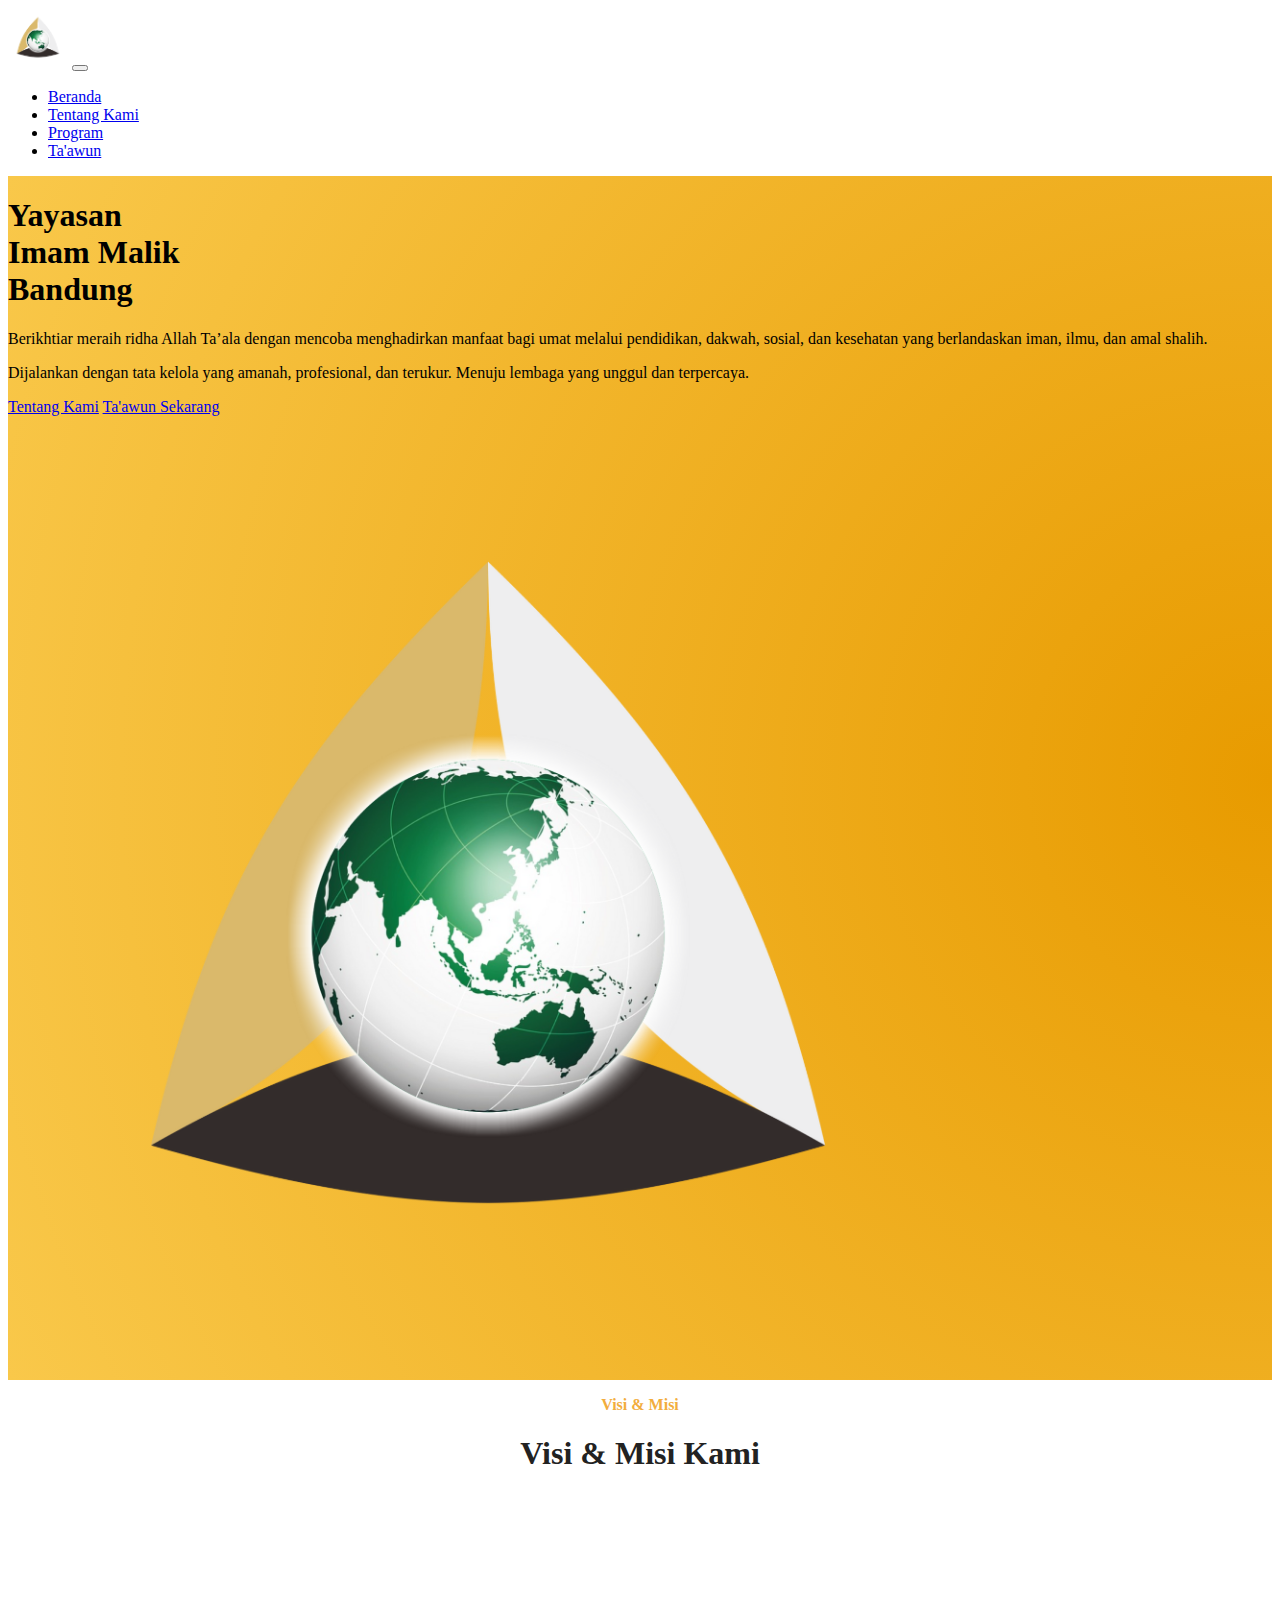
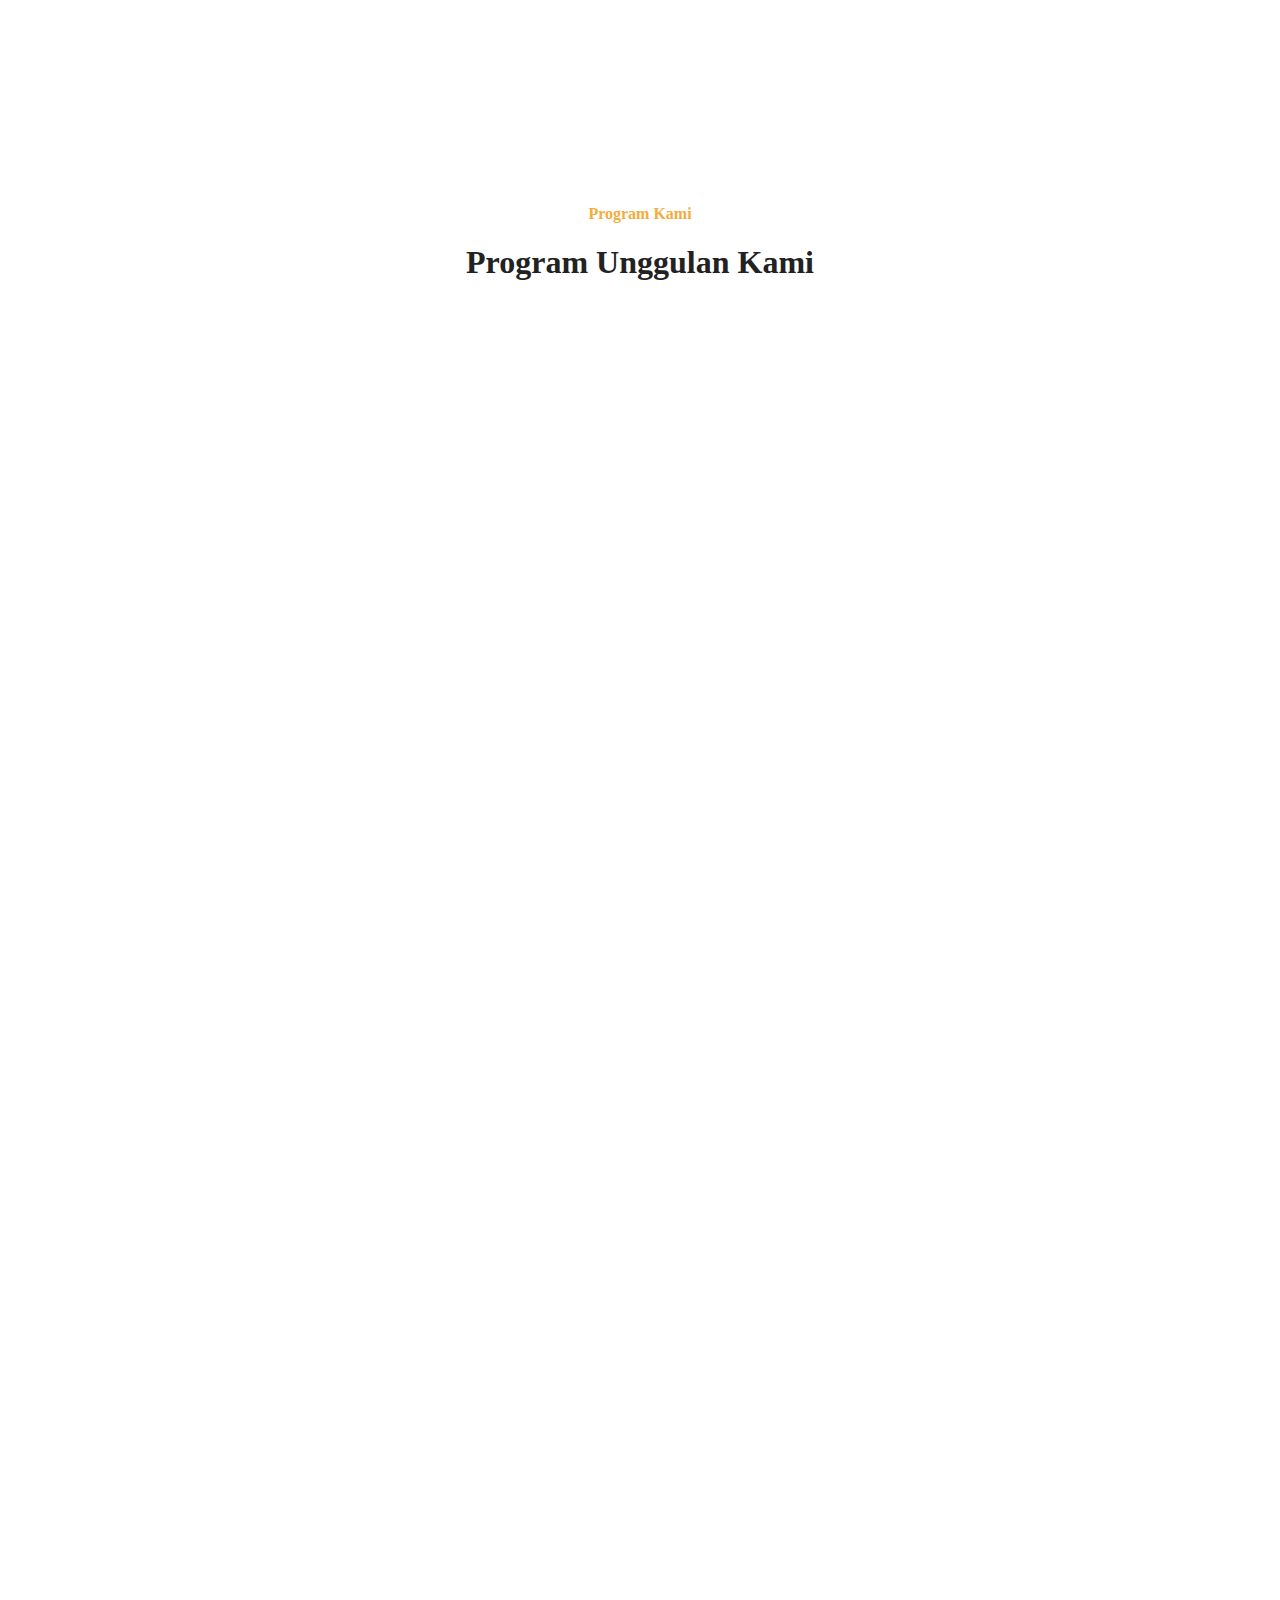
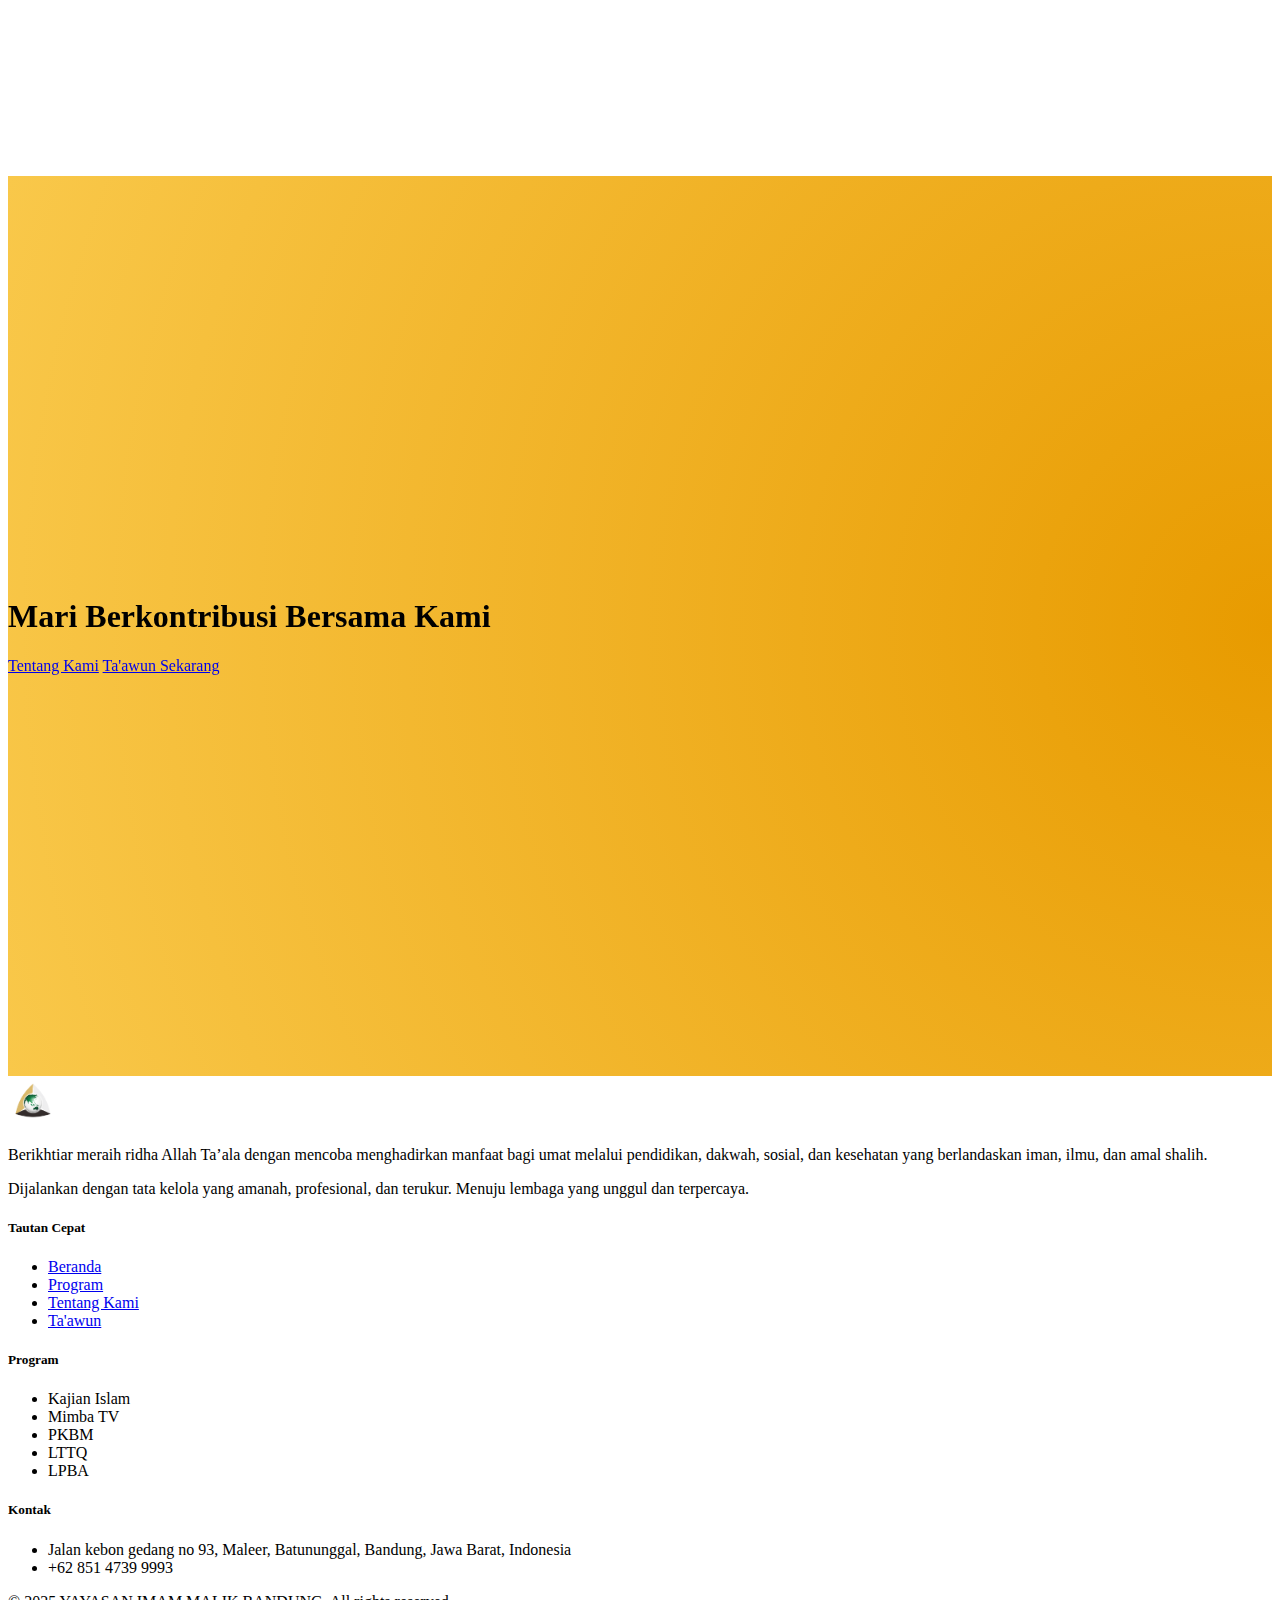
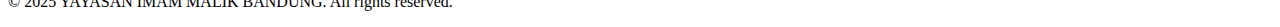
<file: index.html>
<!DOCTYPE html>
<html lang="en">
  <head>
    <meta charset="utf-8" />
    <meta name="viewport" content="width=device-width, initial-scale=1" />
    <title>YAYASAN IMAM MALIK BANDUNG</title>
    <link
      href="https://cdn.jsdelivr.net/npm/bootstrap@5.3.8/dist/css/bootstrap.min.css"
      rel="stylesheet"
      integrity="sha384-sRIl4kxILFvY47J16cr9ZwB07vP4J8+LH7qKQnuqkuIAvNWLzeN8tE5YBujZqJLB"
      crossorigin="anonymous"
    />
    <!-- My CSS -->
    <link rel="stylesheet" href="css/style.css" />

    <!-- Google Fonts -->
    <link rel="preconnect" href="https://fonts.googleapis.com" />
    <link rel="preconnect" href="https://fonts.gstatic.com" crossorigin />
    <link
      href="https://fonts.googleapis.com/css2?family=Inter:ital,opsz,wght@0,14..32,100..900;1,14..32,100..900&display=swap"
      rel="stylesheet"
    />

    <!-- AOS -->
    <link href="https://unpkg.com/aos@2.3.1/dist/aos.css" rel="stylesheet" />
  </head>
  <body>
    <!-- Navbar -->
    <nav class="navbar navbar-expand-lg fixed-top">
      <div class="container">
        <a class="navbar-brand" href="#"
          ><img src="images/13.png" alt="" width="60"
        /></a>
        <button
          class="navbar-toggler"
          type="button"
          data-bs-toggle="collapse"
          data-bs-target="#navbarSupportedContent"
          aria-controls="navbarSupportedContent"
          aria-expanded="false"
          aria-label="Toggle navigation"
        >
          <span class="navbar-toggler-icon"></span>
        </button>
        <div class="collapse navbar-collapse" id="navbarSupportedContent">
          <ul class="navbar-nav ms-auto mb-2 mb-lg-0">
            <li class="nav-item">
              <a class="nav-link active" aria-current="page" href="#"
                >Beranda</a
              >
            </li>
            <li class="nav-item">
              <a class="nav-link" href="about.html">Tentang Kami</a>
            </li>
            <li class="nav-item">
              <a class="nav-link" href="#services">Program</a>
            </li>
            <li class="nav-item">
              <a class="nav-link" href="#taawun">Ta'awun</a>
            </li>
          </ul>
        </div>
      </div>
    </nav>
    <!-- Hero -->
    <div class="hero py-5" id="hero">
      <div class="container">
        <div class="row align-items-center text-white">
          <div class="col-lg-6">
            <h1 class="hero-title fw-medium lh-1 mt-4">
              Yayasan <br />Imam Malik<br />
              Bandung
            </h1>
            <div class="hero-text">
              <p class="text-muted">
                Berikhtiar meraih ridha Allah Ta’ala dengan mencoba menghadirkan
                manfaat bagi umat melalui pendidikan, dakwah, sosial, dan
                kesehatan yang berlandaskan iman, ilmu, dan amal shalih.
              </p>
              <p class="text-muted">
                Dijalankan dengan tata kelola yang amanah, profesional, dan
                terukur. Menuju lembaga yang unggul dan terpercaya.
              </p>
            </div>

            <div class="mt-5 d-flex flex-wrap gap-4">
              <a href="about.html" class="btn hero-btn btn-dark btn-lg"
                >Tentang Kami</a
              >
              <a href="#taawun" class="btn hero-btn btn-light btn-lg"
                >Ta'awun Sekarang</a
              >
            </div>
          </div>
          <div
            class="col-lg-6 d-flex justify-content-center align-items-center mx-auto"
          >
            <img src="./images/13.png" class="img-fluid hero-img" alt="" />
          </div>
        </div>
      </div>
    </div>
    <!-- About -->
    <section class="visimisi py-5" id="visimisi">
      <div class="container">
        <p class="subtitle">Visi & Misi</p>
        <h1 class="mb-4">Visi & Misi Kami</h1>
        <div class="row justify-content-center g-4">
          <div class="col-lg-5 col-sm-12">
            <div class="card" data-aos="fade-right" data-aos-delay="100">
              <div class="card-body">
                <h5 class="card-title mb-4">Visi</h5>
                <p class="card-text mb-1">
                  Teraihnya ridha Allah Ta’ala dan bermanfaat bagi umat dengan
                  menjadi lembaga terbaik se-Jawa Barat dalam bidang Pendidikan,
                  Dakwah, Sosial dan Kesehatan berdasarkan Iman yang benar, Ilmu
                  yang bermanfaat, dan Amal yang Shalih.
                </p>
              </div>
            </div>
          </div>
          <div class="col-lg-5 col-sm-12">
            <div class="card" data-aos="fade-left" data-aos-delay="150">
              <div class="card-body">
                <h5 class="card-title mb-4">Misi</h5>
                <ul class="list-unstyled" id="misiList">
                  <li class="mb-2">
                    Meningkatkan kualitas Pengurus dan Tenaga Pelaksana Kegiatan
                    (PTPK) berdasarkan standar yang diakui.
                  </li>

                  <li class="mb-2 d-none misi-extra">
                    Meningkatkan kualitas sarana prasarana kegiatan agar lebih
                    aman dan nyaman serta memberikan daya dukung yang tinggi
                    terhadap kegiatan.
                  </li>

                  <li class="mb-2 d-none misi-extra">
                    Melaksanakan proses kegiatan yang mengacu pada ketentuan
                    yang berlaku secara terencana, terpantau, dan terukur
                    sehingga dapat memenuhi kebutuhan seluruh pihak yang
                    terlibat.
                  </li>

                  <li class="mb-2 d-none misi-extra">
                    Mengembangkan sistem tata kelola sekolah yang legal dan
                    berbasis IT dengan bentuk yang paling sederhana, mudah
                    dilaksanakan, serta dapat memaksimalkan kinerja dalam rangka
                    mencapai tujuan bersama.
                  </li>

                  <li class="mb-2 d-none misi-extra">
                    Mengelola dan mengembangkan sumber-sumber pendapatan yayasan
                    yang transparan dan akuntabel dalam rangka meningkatkan
                    layanan pendidikan, dakwah, sosial, dan kesehatan serta
                    kesejahteraan PTPK yayasan.
                  </li>
                </ul>

                <a
                  href="javascript:void(0)"
                  class="fw-semibold text-decoration-none toggle-btn"
                  data-target="misi-extra"
                >
                  Lihat selengkapnya
                </a>
              </div>
            </div>
          </div>
        </div>
      </div>
    </section>
    <!-- Services -->
    <section class="services py-5" id="services">
      <div class="container">
        <p class="subtitle">Program Kami</p>
        <h1 class="mb-4">Program Unggulan Kami</h1>
        <div class="row g-4">
          <div class="col-lg-4">
            <div class="card" data-aos="fade-up">
              <div class="card-body text-center">
                <img
                  src="./images/24.png"
                  alt="Kajian"
                  class="img-fluid justify-content-between d-block mx-auto"
                  width="100"
                />
                <h5 class="card-title fw-bold">Kajian Ilmiah</h5>
                <p class="card-text">
                  Program kajian rutin dengan tema-tema Islam kontemporer yang
                  dibawakan oleh para ustadz berkompeten. Terbuka untuk umum dan
                  dilaksanakan setiap hari.
                </p>
              </div>
            </div>
          </div>
          <div class="col-lg-4">
            <div class="card" data-aos="fade-up" data-aos-delay="100">
              <div class="card-body text-center">
                <img
                  src="./images/18.png"
                  alt="Mimba TV"
                  class="img-fluid justify-content-between d-block mx-auto"
                  width="100"
                />
                <h5 class="card-title fw-bold">Mimba TV</h5>
                <p class="card-text">
                  Channel media dakwah digital yang menyajikan konten Islami
                  berkualitas meliputi kajian, tausiyah, dan program inspiratif
                  untuk menjangkau lebih luas umat Muslim di Indonesia.
                </p>
              </div>
            </div>
          </div>
          <div class="col-lg-4">
            <div class="card" data-aos="fade-up" data-aos-delay="200">
              <div class="card-body text-center">
                <img
                  src="./images/17.png"
                  alt="PKBM Sekolah Imam Malik"
                  class="img-fluid justify-content-between d-block mx-auto"
                  width="150"
                />
                <h5 class="card-title fw-bold">PKBM Sekolah Imam Malik</h5>
                <p class="card-text">
                  Pusat Kegiatan Belajar Masyarakat yang menyelenggarakan
                  pendidikan formal setara SD, SMP, dan SMA dengan kurikulum
                  berbasis nilai-nilai Islam.
                </p>
              </div>
            </div>
          </div>
          <div class="col-lg-4">
            <div class="card" data-aos="fade-up" data-aos-delay="300">
              <div class="card-body text-center">
                <img
                  src="./images/20.png"
                  alt="LPBA"
                  class="img-fluid justify-content-between d-block mx-auto"
                  width="100"
                />
                <h5 class="card-title fw-bold">LPBA</h5>
                <p class="card-text">
                  Lembaga Pendidikan Bahasa Arab yang memberikan pembelajaran
                  bahasa Arab dari tingkat dasar hingga mahir dengan metode
                  modern dan komunikatif untuk menunjang pemahaman Al-Qur'an.
                </p>
              </div>
            </div>
          </div>
          <div class="col-lg-4">
            <div class="card" data-aos="fade-up" data-aos-delay="400">
              <div class="card-body text-center">
                <img
                  src="./images/19.png"
                  alt="LTTQ"
                  class="img-fluid justify-content-between d-block mx-auto"
                  width="100"
                />
                <h5 class="card-title fw-bold">LTTQ</h5>
                <p class="card-text">
                  Lembaga Tahfidz dan Tilawah Al-Qur'an yang membimbing santri
                  untuk menghafal Al-Qur'an dengan tartil dan tahsin yang baik
                  serta pemahaman makna yang mendalam.
                </p>
              </div>
            </div>
          </div>
          <div class="col-lg-4">
            <div class="card" data-aos="fade-up" data-aos-delay="500">
              <div class="card-body text-center">
                <img
                  src="./images/23.png"
                  alt="Sosial"
                  class="img-fluid justify-content-between d-block mx-auto"
                  width="120"
                />
                <h5 class="card-title fw-bold">Bakti Sosial</h5>
                <p class="card-text">
                  Program pelayanan sosial kepada masyarakat meliputi santunan,
                  bantuan pendidikan, kesehatan, dan pemberdayaan ekonomi untuk
                  dhuafa dan kaum yang membutuhkan.
                </p>
              </div>
            </div>
          </div>
        </div>
      </div>
    </section>
    <!-- Hero -->
    <div class="hero py-5" id="hero">
      <div class="container">
        <div class="row justify-content-center align-items-center text-center">
          <div class="col-lg-8">
            <h1 class="fw-bold display-1 text-dark">
              Mari Berkontribusi Bersama Kami
            </h1>
            <div
              class="mt-4 d-flex flex-wrap gap-3 justify-content-center align-items-center text-center"
            >
              <a href="about.html" class="btn btn-dark btn-lg">Tentang Kami</a>
              <a href="#taawun" class="btn btn-light btn-lg"
                >Ta'awun Sekarang</a
              >
            </div>
          </div>
        </div>
      </div>
    </div>
    <!-- Footer -->
    <section class="footer-section bg-dark text-light pt-5 pb-4">
      <div class="container">
        <div class="row gy-4">
          <!-- Logo & Deskripsi -->
          <div class="col-md-4">
            <div class="d-flex align-items-center mb-3">
              <img src="images/13.png" alt="YIMB" height="50" class="me-2" />
            </div>
            <p class="text-white-50">
              Berikhtiar meraih ridha Allah Ta’ala dengan mencoba menghadirkan
              manfaat bagi umat melalui pendidikan, dakwah, sosial, dan
              kesehatan yang berlandaskan iman, ilmu, dan amal shalih.
            </p>
            <p class="text-white-50">
              Dijalankan dengan tata kelola yang amanah, profesional, dan
              terukur. Menuju lembaga yang unggul dan terpercaya.
            </p>
          </div>

          <!-- Tautan Cepat -->
          <div class="col-md-2 mt-5">
            <h5 class="footer-title">Tautan Cepat</h5>
            <ul class="list-unstyled">
              <li><a href="index.html#hero" class="footer-link">Beranda</a></li>
              <li>
                <a href="index.html#services" class="footer-link">Program</a>
              </li>
              <li><a href="about.html" class="footer-link">Tentang Kami</a></li>
              <li>
                <a href="index.html#taawun" class="footer-link">Ta'awun</a>
              </li>
            </ul>
          </div>

          <!-- Program -->
          <div class="col-md-3 mt-5">
            <h5 class="footer-title">Program</h5>
            <ul class="list-unstyled">
              <li class="footer-text">Kajian Islam</li>
              <li class="footer-text">Mimba TV</li>
              <li class="footer-text">PKBM</li>
              <li class="footer-text">LTTQ</li>
              <li class="footer-text">LPBA</li>
            </ul>
          </div>

          <!-- Kontak -->
          <div class="col-md-3 mt-5">
            <h5 class="footer-title">Kontak</h5>
            <ul class="list-unstyled">
              <li class="d-flex mb-2">
                <i class="bi bi-geo-alt-fill text-warning me-2"></i>
                <span>
                  Jalan kebon gedang no 93, Maleer, Batununggal, Bandung, Jawa
                  Barat, Indonesia</span
                >
              </li>
              <li class="d-flex mb-2">
                <i class="bi bi-telephone-fill text-warning me-2"></i>
                <span>+62 851 4739 9993</span>
              </li>
            </ul>
          </div>
        </div>
      </div>
    </section>
    <footer>
      <div class="py-4 text-center bg-light text-dark">
        <p class="mb-0">
          &copy; 2025 YAYASAN IMAM MALIK BANDUNG. All rights reserved.
        </p>
      </div>
    </footer>

    <script
      src="https://cdn.jsdelivr.net/npm/bootstrap@5.3.8/dist/js/bootstrap.bundle.min.js"
      integrity="sha384-FKyoEForCGlyvwx9Hj09JcYn3nv7wiPVlz7YYwJrWVcXK/BmnVDxM+D2scQbITxI"
      crossorigin="anonymous"
    ></script>
    <script src="js/script.js"></script>
    <!-- Owl Carousel -->
    <link
      rel="stylesheet"
      href="https://cdnjs.cloudflare.com/ajax/libs/OwlCarousel2/2.3.4/assets/owl.carousel.min.css"
    />
    <link
      rel="stylesheet"
      href="https://cdnjs.cloudflare.com/ajax/libs/OwlCarousel2/2.3.4/assets/owl.theme.default.min.css"
    />
    <script src="https://cdnjs.cloudflare.com/ajax/libs/OwlCarousel2/2.3.4/owl.carousel.min.js"></script>
    <!-- AOS -->
    <script src="https://unpkg.com/aos@2.3.1/dist/aos.js"></script>
    <script>
      AOS.init({
        duration: 800,
        easing: "ease-out-cubic",
      });
    </script>
    <script>
      $(document).ready(function () {
        $(".owl-carousel").owlCarousel({
          loop: true,
          margin: 10,
          autoplay: true,
          autoplayTimeout: 2000,
          responsive: {
            0: { items: 1 },
            576: { items: 2 },
            768: { items: 3 },
            992: { items: 4 },
          },
        });
      });
    </script>
  </body>
</html>
</file>
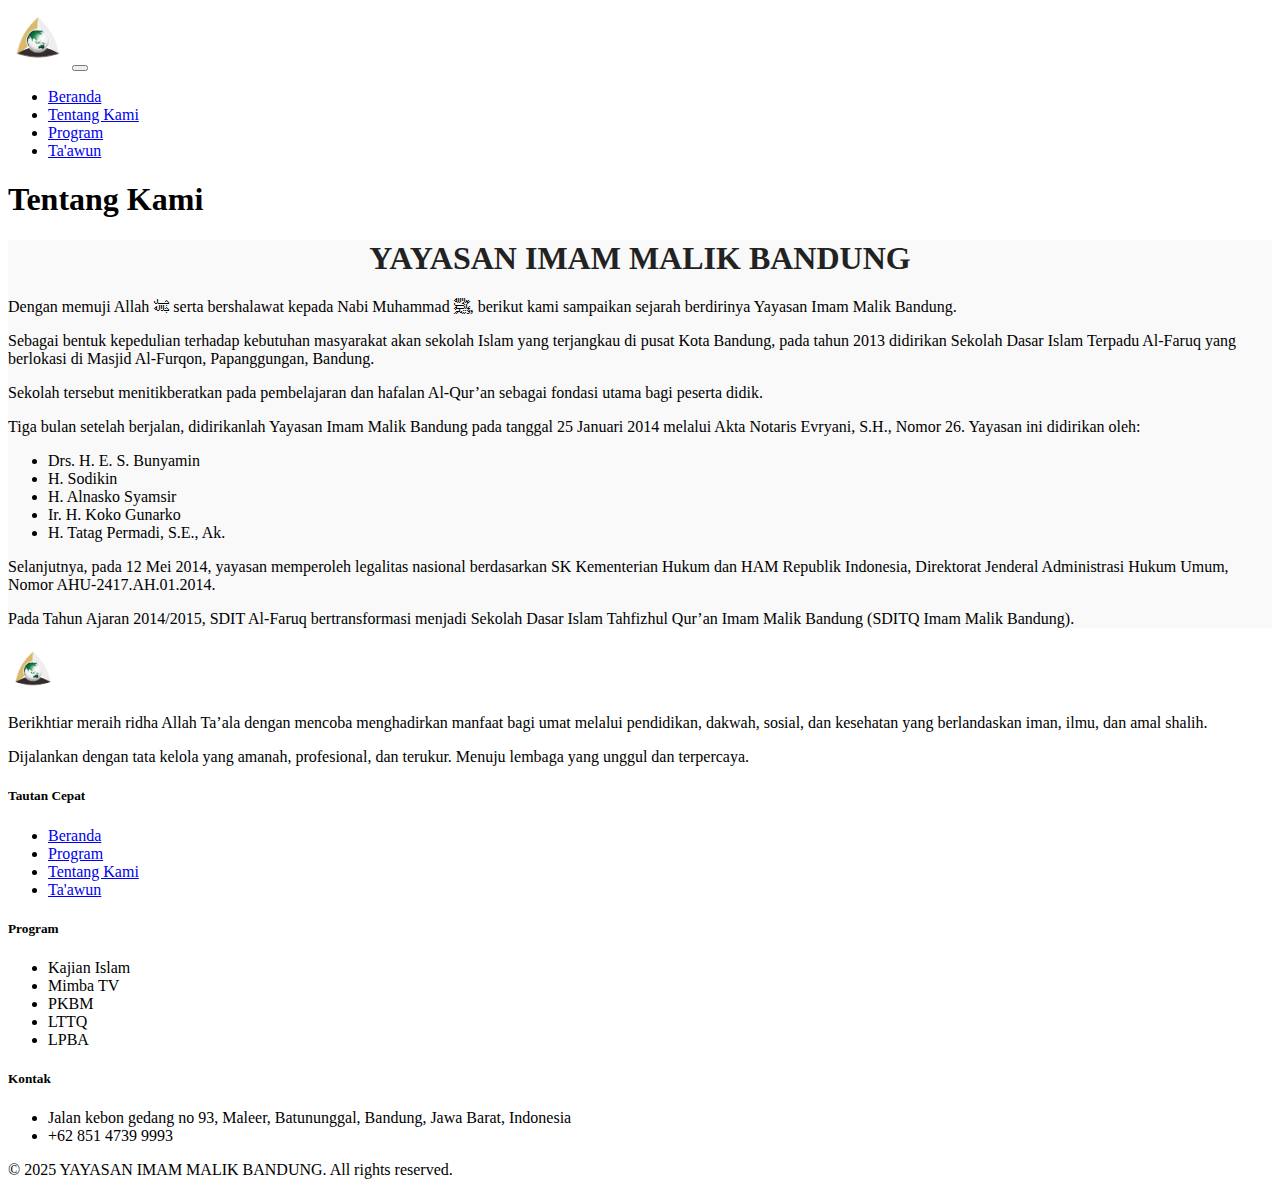
<file: about.html>
<!DOCTYPE html>
<html lang="en">
  <head>
    <meta charset="utf-8" />
    <meta name="viewport" content="width=device-width, initial-scale=1" />
    <title>YAYASAN IMAM MALIK BANDUNG</title>
    <link
      href="https://cdn.jsdelivr.net/npm/bootstrap@5.3.8/dist/css/bootstrap.min.css"
      rel="stylesheet"
      integrity="sha384-sRIl4kxILFvY47J16cr9ZwB07vP4J8+LH7qKQnuqkuIAvNWLzeN8tE5YBujZqJLB"
      crossorigin="anonymous"
    />
    <!-- My CSS -->
    <link rel="stylesheet" href="css/style.css" />

    <!-- Google Fonts -->
    <link rel="preconnect" href="https://fonts.googleapis.com" />
    <link rel="preconnect" href="https://fonts.gstatic.com" crossorigin />
    <link
      href="https://fonts.googleapis.com/css2?family=Inter:ital,opsz,wght@0,14..32,100..900;1,14..32,100..900&display=swap"
      rel="stylesheet"
    />

    <!-- AOS -->
    <link href="https://unpkg.com/aos@2.3.1/dist/aos.css" rel="stylesheet" />
  </head>
  <body>
    <!-- Navbar -->
    <nav class="navbar navbar-expand-lg fixed-top">
      <div class="container">
        <a class="navbar-brand" href="#"
          ><img src="images/13.png" alt="" width="60"
        /></a>
        <button
          class="navbar-toggler"
          type="button"
          data-bs-toggle="collapse"
          data-bs-target="#navbarSupportedContent"
          aria-controls="navbarSupportedContent"
          aria-expanded="false"
          aria-label="Toggle navigation"
        >
          <span class="navbar-toggler-icon"></span>
        </button>
        <div class="collapse navbar-collapse" id="navbarSupportedContent">
          <ul class="navbar-nav ms-auto mb-2 mb-lg-0">
            <li class="nav-item">
              <a class="nav-link active" aria-current="page" href="index.html"
                >Beranda</a
              >
            </li>
            <li class="nav-item">
              <a class="nav-link" href="about.html">Tentang Kami</a>
            </li>
            <li class="nav-item">
              <a class="nav-link" href="index.html#services">Program</a>
            </li>
            <li class="nav-item">
              <a class="nav-link" href="index.html#taawun">Ta'awun</a>
            </li>
          </ul>
        </div>
      </div>
    </nav>
    <div class="hero-page py-5" id="hero">
      <div class="container">
        <h1 class="justify-content-center align-items-center text-center mx-auto text-white mt-5">Tentang Kami</h1>
        </div>
      </div>
    </div>
    <!-- About -->
    <section class="about py-5" id="about">
      <div class="container">
        <div class="row">
          <div class="col-lg-8 justify-content-center mx-auto mb-5">
            <h1 class="mb-4">YAYASAN IMAM MALIK BANDUNG</h1>
            <p class="lh-lg mb-2">
              Dengan memuji Allah ﷻ serta bershalawat kepada Nabi Muhammad ﷺ,
              berikut kami sampaikan sejarah berdirinya Yayasan Imam Malik
              Bandung.
            </p>

            <p class="lh-lg mb-2">
              Sebagai bentuk kepedulian terhadap kebutuhan masyarakat akan
              sekolah Islam yang terjangkau di pusat Kota Bandung, pada tahun
              2013 didirikan Sekolah Dasar Islam Terpadu Al-Faruq yang berlokasi
              di Masjid Al-Furqon, Papanggungan, Bandung.
            </p>

            <div class="lh-lg mb-2">
              <p class="lh-lg mb-2">
                Sekolah tersebut menitikberatkan pada pembelajaran dan hafalan
                Al-Qur’an sebagai fondasi utama bagi peserta didik.
              </p>

              <p class="lh-lg mb-2">
                Tiga bulan setelah berjalan, didirikanlah Yayasan Imam Malik
                Bandung pada tanggal 25 Januari 2014 melalui Akta Notaris
                Evryani, S.H., Nomor 26. Yayasan ini didirikan oleh:
              </p>

              <ul class="lh-lg">
                <li>Drs. H. E. S. Bunyamin</li>
                <li>H. Sodikin</li>
                <li>H. Alnasko Syamsir</li>
                <li>Ir. H. Koko Gunarko</li>
                <li>H. Tatag Permadi, S.E., Ak.</li>
              </ul>

              <p class="lh-lg mb-2">
                Selanjutnya, pada 12 Mei 2014, yayasan memperoleh legalitas
                nasional berdasarkan SK Kementerian Hukum dan HAM Republik
                Indonesia, Direktorat Jenderal Administrasi Hukum Umum, Nomor
                AHU-2417.AH.01.2014.
              </p>

              <p class="lh-lg">
                Pada Tahun Ajaran 2014/2015, SDIT Al-Faruq bertransformasi
                menjadi Sekolah Dasar Islam Tahfizhul Qur’an Imam Malik Bandung
                (SDITQ Imam Malik Bandung).
              </p>
            </div>
          </div>
        </div>
      </div>
    </section>
    <!-- Footer -->
     <!-- Footer -->
    <section class="footer-section bg-dark text-light pt-5 pb-4">
      <div class="container">
        <div class="row gy-4">
          <!-- Logo & Deskripsi -->
          <div class="col-md-4">
            <div class="d-flex align-items-center mb-3">
              <img src="images/13.png" alt="YIMB" height="50" class="me-2" />
            </div>
            <p class="text-white-50">
              Berikhtiar meraih ridha Allah Ta’ala dengan mencoba menghadirkan
              manfaat bagi umat melalui pendidikan, dakwah, sosial, dan
              kesehatan yang berlandaskan iman, ilmu, dan amal shalih.
            </p>
            <p class="text-white-50">
              Dijalankan dengan tata kelola yang amanah, profesional, dan
              terukur. Menuju lembaga yang unggul dan terpercaya.
            </p>
          </div>

          <!-- Tautan Cepat -->
          <div class="col-md-2 mt-5">
            <h5 class="footer-title">Tautan Cepat</h5>
            <ul class="list-unstyled">
              <li><a href="index.html#hero" class="footer-link">Beranda</a></li>
              <li>
                <a href="index.html#services" class="footer-link">Program</a>
              </li>
              <li><a href="about.html" class="footer-link">Tentang Kami</a></li>
              <li>
                <a href="index.html#taawun" class="footer-link">Ta'awun</a>
              </li>
            </ul>
          </div>

          <!-- Program -->
          <div class="col-md-3 mt-5">
            <h5 class="footer-title">Program</h5>
            <ul class="list-unstyled">
              <li class="footer-text">Kajian Islam</li>
              <li class="footer-text">Mimba TV</li>
              <li class="footer-text">PKBM</li>
              <li class="footer-text">LTTQ</li>
              <li class="footer-text">LPBA</li>
            </ul>
          </div>

          <!-- Kontak -->
          <div class="col-md-3 mt-5">
            <h5 class="footer-title">Kontak</h5>
            <ul class="list-unstyled">
              <li class="d-flex mb-2">
                <i class="bi bi-geo-alt-fill text-warning me-2"></i>
                <span>
                  Jalan kebon gedang no 93, Maleer, Batununggal, Bandung, Jawa
                  Barat, Indonesia</span
                >
              </li>
              <li class="d-flex mb-2">
                <i class="bi bi-telephone-fill text-warning me-2"></i>
                <span>+62 851 4739 9993</span>
              </li>
            
            </ul>
          </div>
        </div>
      </div>
    </section>
    <footer>
      <div class="py-4 text-center bg-light text-dark">
        <p class="mb-0">
          &copy; 2025 YAYASAN IMAM MALIK BANDUNG. All rights reserved.
        </p>
      </div>
    </footer>
    <script
      src="https://cdn.jsdelivr.net/npm/bootstrap@5.3.8/dist/js/bootstrap.bundle.min.js"
      integrity="sha384-FKyoEForCGlyvwx9Hj09JcYn3nv7wiPVlz7YYwJrWVcXK/BmnVDxM+D2scQbITxI"
      crossorigin="anonymous"
    ></script>
    <script src="js/script.js"></script>
    <!-- Owl Carousel -->
    <link
      rel="stylesheet"
      href="https://cdnjs.cloudflare.com/ajax/libs/OwlCarousel2/2.3.4/assets/owl.carousel.min.css"
    />
    <link
      rel="stylesheet"
      href="https://cdnjs.cloudflare.com/ajax/libs/OwlCarousel2/2.3.4/assets/owl.theme.default.min.css"
    />
    <script src="https://cdnjs.cloudflare.com/ajax/libs/OwlCarousel2/2.3.4/owl.carousel.min.js"></script>
    <!-- AOS -->
    <script src="https://unpkg.com/aos@2.3.1/dist/aos.js"></script>
    <script>
      AOS.init({
        duration: 800,
        easing: "ease-out-cubic",
      });
    </script>
    <script>
      $(document).ready(function () {
        $(".owl-carousel").owlCarousel({
          loop: true,
          margin: 10,
          autoplay: true,
          autoplayTimeout: 2000,
          responsive: {
            0: { items: 1 },
            576: { items: 2 },
            768: { items: 3 },
            992: { items: 4 },
          },
        });
      });
    </script>
  </body>
</html>
</file>
<file: css/style.css>
.navbar {
  background-color: transparent;
  transition: all 0.3s ease;
}

.navbar.scrolled {
  background-color: #fff;
  box-shadow: 0 4px 20px rgba(0, 0, 0, 0.08);
}

section {
  scroll-margin-top: 50px;
}

section .subtitle {
  color: #f2ad3d;
  font-weight: bold;
  text-align: center;
}

section h1 {
  color: #222;
  text-align: center;
}

.hero {
  position: relative;
  min-height: 100vh;
  display: flex;
  align-items: center;
  overflow: hidden;
}

.hero .container {
  position: relative;
  z-index: 2;
}

.hero::before {
  content: "";
  position: absolute;
  inset: 0;
  background: radial-gradient(circle at right, #e89b00, #f9c84a);
  z-index: 1;
}

.hero-img {
  width: 80%;
  animation: float 2s ease-in-out infinite;
}
@keyframes float {
  0% {
    transform: translateY(0);
  }
  50% {
    transform: translateY(12px);
  }
  100% {
    transform: translateY(0);
  }
}

.about {
  background-color: #f9f9f9;
}

.about .card {
  background: #f9c84a;
  color: #222;
  border: none;
  box-shadow: 0 4px 8px rgba(223, 216, 216, 0.1);
  padding: 40px;
  margin-bottom: 20px;
  border-radius: 8px;
  height: 100%;
}

.about .card-title {
  font-size: 32px;
  font-weight: bold;
  text-align: center;
}

.services .card {
  background: #fff;
  border-radius: 20px;
  padding: 20px;
  box-shadow: 0 10px 20px rgba(0, 0, 0, 0.08);
  transition: all 0.3s ease;
  height: 100%;
}
</file>
